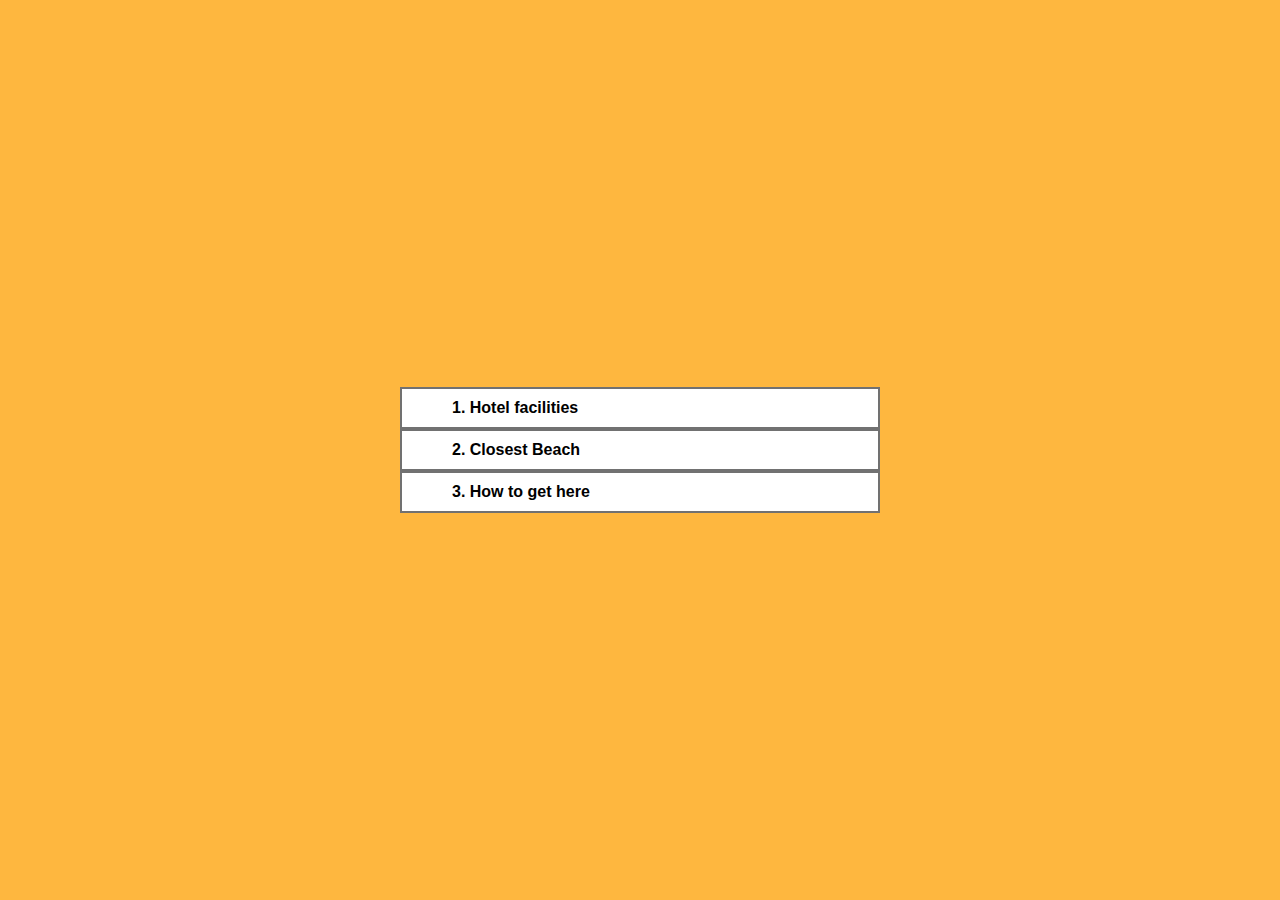
<file: 3-bosqich/accardion/index.html>
<!DOCTYPE html>
<html lang="en">

<head>
    <meta charset="UTF-8">
    <meta name="viewport" content="width=device-width, initial-scale=1.0">
    <title>Accordion</title>
    <link rel="stylesheet" href="./style.css">
</head>

<body>
    <div class="wrapper">
        <div class="container">
            <ul>
                <li class="step">
                    <p class="title">1. Hotel facilities</p>
                    <p class="description">We've got everything you need covered, from haidryer to ski storage at the
                        lobby. Don't worry about that!</p>
                </li>
                <li class="step">
                    <p class="title">2. Closest Beach</p>
                    <p class="description">We've got no real beach anywhere closely to our hotel.<br />There are
                        mountains though!</p>
                </li>
                <li class="step">
                    <p class="title">3. How to get here</p>
                    <p class="description">By plain, you silly</p>
                </li>
            </ul>
        </div>
    </div>
    <script src="./app.js"></script>
</body>

</html>
</file>
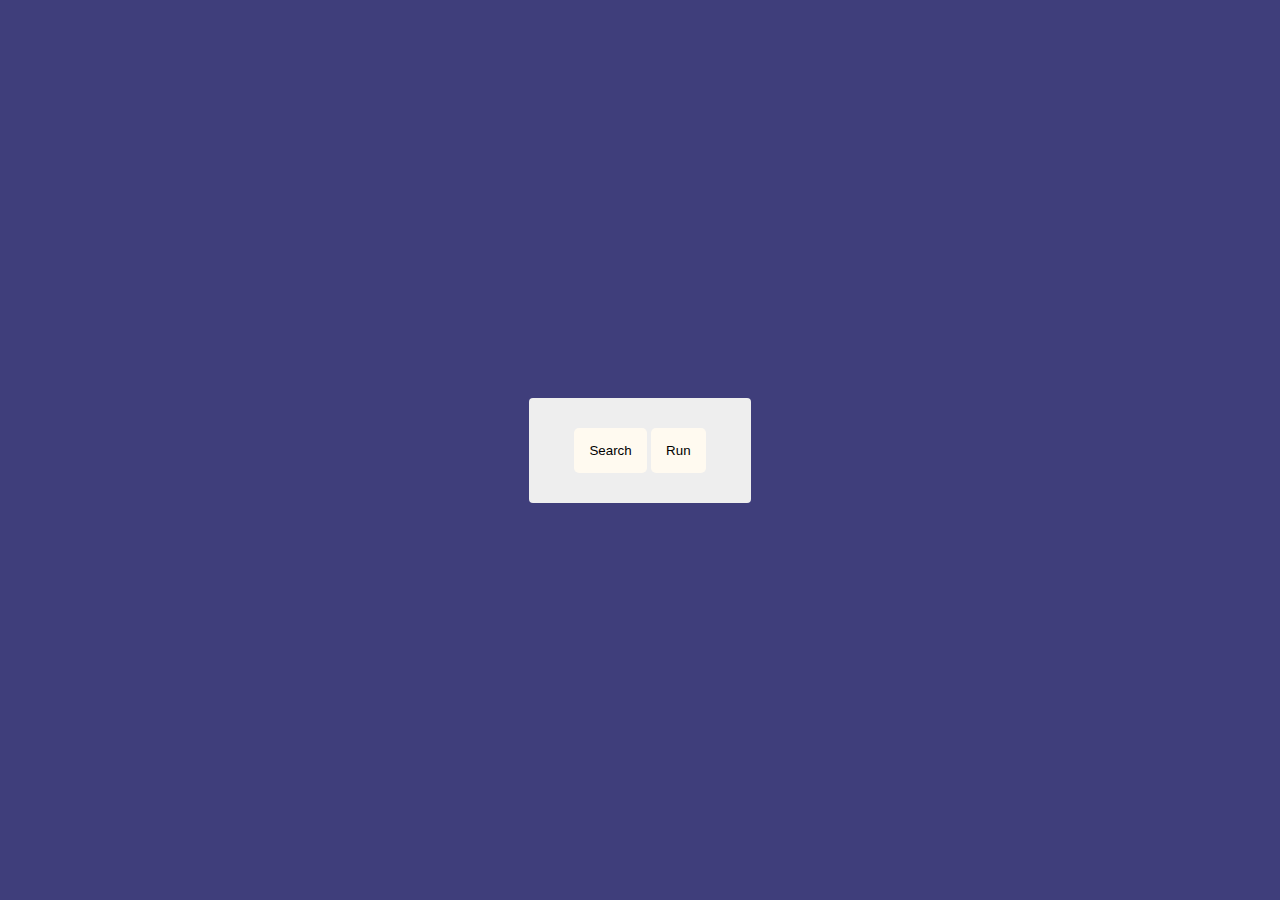
<file: 3-bosqich/side-menu/index.html>
<!DOCTYPE html>
<html lang="en">

<head>
  <meta charset="UTF-8">
  <meta http-equiv="X-UA-Compatible" content="IE=edge">
  <meta name="viewport" content="width=device-width, initial-scale=1.0">
  <title>Document</title>
  <link rel="stylesheet" href="./style.css">
</head>

<body>
  <div class="wrapper">
    <div class="box">
      <button class="search__btn">Search</button>
      <button class="search__run">Run</button>
    </div>
    <div class="search__menu">
      <h1 class="menu__title">Whoa! You found me!</h1>
      <button class="close">Hide back</button>
    </div>
    <div class="run__menu">
      <h1 class="menu__title">Please don't run!</h1>
      <button class="closee">close</button>
    </div>
  </div>
  </div>
  <script src="./app.js"></script>
</body>

</html>
</file>
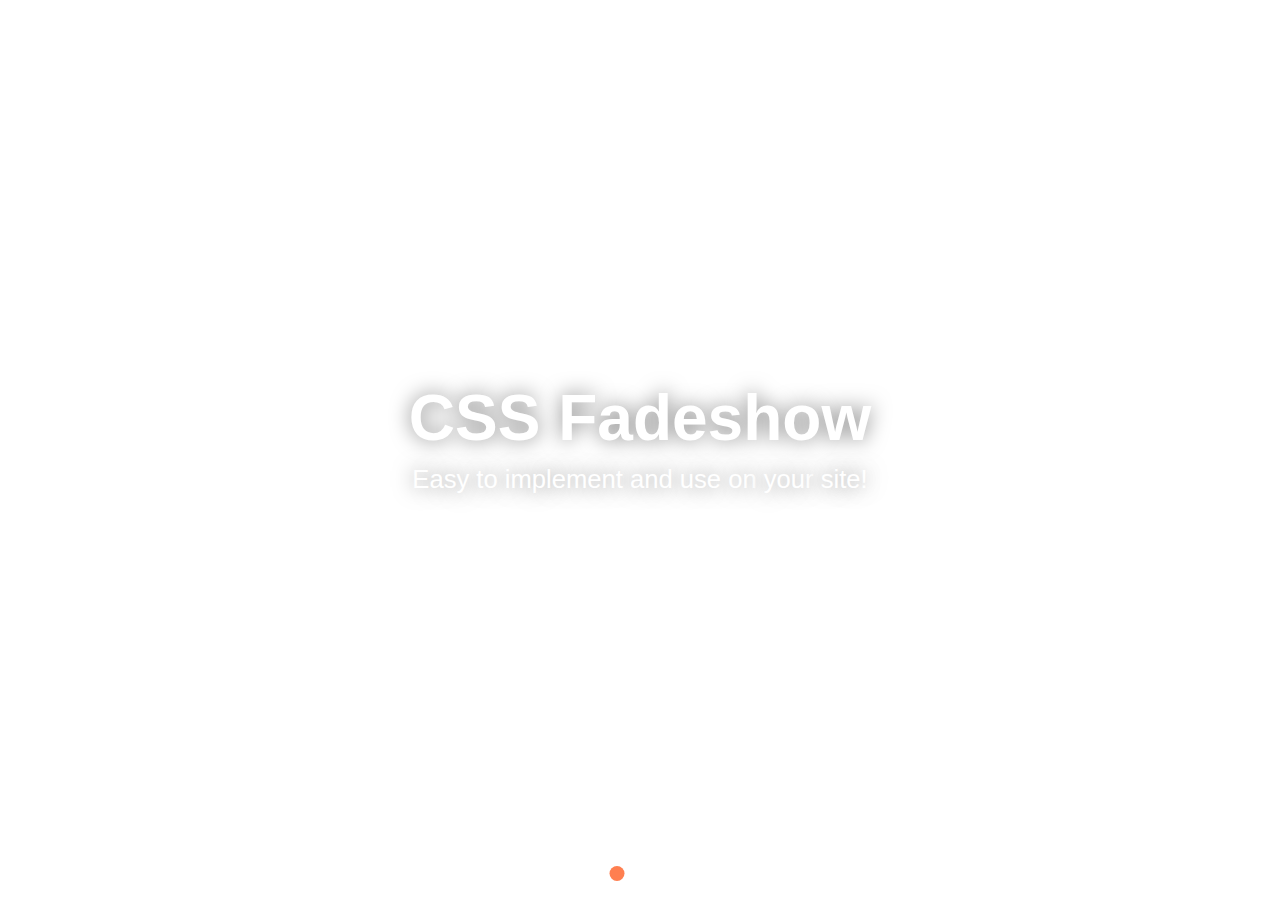
<file: 2-bosqich/slider/CSS Fadeshow.html>
<!DOCTYPE html>
<!-- saved from url=(0057)https://egzamen-4.netlify.app/2-bosqich/swiper/index.html -->
<html><head><meta http-equiv="Content-Type" content="text/html; charset=UTF-8">
  
  <title>CSS Fadeshow</title>
  
  
  
      <link rel="stylesheet" href="./CSS Fadeshow_files/style.css">

  
</head>

<body>
  <div class="container">
	
	<div data-am-fadeshow="next-prev-navigation">

		<!-- Radio -->
		<input type="radio" name="css-fadeshow" id="slide-1">
		<input type="radio" name="css-fadeshow" id="slide-2">
		<input type="radio" name="css-fadeshow" id="slide-3">

		<!-- Slides -->
		<div class="fs-slides">
			<div class="fs-slide" style="background-image: url(https://images.unsplash.com/photo-1460500063983-994d4c27756c?crop=entropy&amp;fit=crop&amp;fm=jpg&amp;h=1325&amp;ixjsv=2.1.0&amp;ixlib=rb-0.3.5&amp;q=80&amp;w=2550);">
				<!-- Add content to images (sample) -->
				<div style="position: absolute; top: 50%; left: 50%; transform: translate(-50%, -50%); color: white; font-family: sans-serif; text-align: center; text-shadow: 0 0 20px rgba(0,0,0,0.5);">
					<h1 style="margin-top: 0; margin-bottom: 0.8vw; font-size: 5vw; font-weight: bold;">CSS Fadeshow</h1>
					<p style="font-size: 2vw; font-weight: 100; margin-top: 0;">Easy to implement and use on <strong>your</strong> site!</p>
				</div>
			</div>
			<div class="fs-slide" style="background-image: url(https://images.unsplash.com/photo-1440557653082-e8e186733eeb?crop=entropy&amp;fit=crop&amp;fm=jpg&amp;h=1325&amp;ixjsv=2.1.0&amp;ixlib=rb-0.3.5&amp;q=80&amp;w=2500);"></div>
			<div class="fs-slide" style="background-image: url(https://images.unsplash.com/photo-1449057528837-7ca097b3520c?crop=entropy&amp;fit=crop&amp;fm=jpg&amp;h=1325&amp;ixjsv=2.1.0&amp;ixlib=rb-0.3.5&amp;q=80&amp;w=2500);"></div>
		</div>

		<!-- Quick Navigation -->
		<div class="fs-quick-nav">
			<label class="fs-quick-btn" for="slide-1"></label>
			<label class="fs-quick-btn" for="slide-2"></label>
			<label class="fs-quick-btn" for="slide-3"></label>
		</div>
		
		<!-- Prev Navigation -->
		<div class="fs-prev-nav">
			<label class="fs-prev-btn" for="slide-1"></label>
			<label class="fs-prev-btn" for="slide-2"></label>
			<label class="fs-prev-btn" for="slide-3"></label>
		</div>
		
		<!-- Next Navigation -->
		<div class="fs-next-nav">
			<label class="fs-next-btn" for="slide-1"></label>
			<label class="fs-next-btn" for="slide-2"></label>
			<label class="fs-next-btn" for="slide-3"></label>
		</div>

	</div>
	
</div>
  
  


</body></html>
</file>
<file: 3-bosqich/accardion/style.css>
* {
  margin: 0;
  padding: 0;
  box-sizing: border-box;
  font-family: sans-serif;
}

html,
body {
  width: 100%;
  height: 100%;
}
.wrapper {
  height: 100%;
  margin: auto;
  display: flex;
  align-items: center;
  justify-content: center;
  background: #feb73f;
}

.container {
  background: #fff;
  max-width: 480px;
  width: 100%;
  border-radius: 6px;
}

ul {
  display: flex;
  flex-direction: column;
  align-items: center;
  justify-content: center;
}

.step {
  list-style: none;
  padding: 0 50px;
  background: #fff;
  cursor: pointer;
  transition: all 1s, ease-in;
  width: 100%;
  border: 2px solid #717171;
}

.step:hover {
  background: #000;
  color: #fff;
}

.step.active {
  width: 500px;
  padding: 0 50px 30px 50px;
  border-radius: 6px;
  transition: all 0.2s ease-in-out;
  box-shadow: 0 1px 3px rgba(0, 0, 0, 0.4);
}

.title {
  font-weight: 700;
  margin: 10px 0;
}

.description {
  display: none;
}
.description.active {
  display: block;
}
</file>
<file: 3-bosqich/side-menu/style.css>
* {
  margin: 0;
  padding: 0;
  box-sizing: border-box;
  font-family: "Monserrat", sans-serif;
}

.wrapper {
  position: relative;
  background-color: rgb(63, 62, 123);
  height: 100vh;
  display: flex;
  align-items: center;
  justify-content: center;
  flex-direction: column;
}

.search__btn {
  border: none;
}
.search__run {
  border: none;
}
.box {
  background-color: #eee;
  padding: 30px 45px;
  border-radius: 4px;
}
.menu__title {
  padding: 10px;
  font-size: 30px;
  font-weight: 300;
}

.search__menu {
  position: absolute;
  left: 0;
  background-color: #eee;
  height: 100vh;
  width: 350px;
  display: flex;
  align-items: center;
  justify-content: center;
  flex-direction: column;
  transform: translateX(-100%);
  transition: all 0.2s ease-in-out;
}
.run__menu {
  position: absolute;
  left: 0;
  background-color: #eee;
  height: 100vh;
  width: 350px;
  display: flex;
  align-items: center;
  justify-content: center;
  flex-direction: column;
  transform: translateX(-100%);
  transition: all 0.2s ease-in-out;
}
.search__btn {
  padding: 15px;
  border-radius: 5px;
  background-color: floralwhite;
}
.search__run {
  padding: 15px;
  border-radius: 5px;
  background-color: floralwhite;
}
.close {
  padding: 15px;
  border-radius: 5px;
  background-color: floralwhite;
  border: none;
}
.closee {
  padding: 15px;
  border-radius: 5px;
  background-color: floralwhite;
  border: none;
}

.active {
  transform: translateX(0);
  transition: all 0.4s ease-in-out;
}
</file>
<file: 2-bosqich/slider/CSS Fadeshow_files/style.css>
@charset "UTF-8";
/*
 * CSS Fadeshow by @alexerlandsson
 * This is a fadeshow built in CSS and with customization in focus.
 * Supports quick navigation, prev/next navigation and autoplay.
 * 
 * For better documentation and implementation guide, check out the GitHub repository:
 * https://github.com/alexerlandsson/css-fadeshow
*/
/*
 * ===== VARIABLES =====
 *
 * Change these variables to match your preferences. For a more detailed
 * description of what each variable do, visit https://github.com/alexerlandsson/css-fadeshow
 */
/*
 * ===== MIXINS =====
 *
 * This section contains mixin used
 * Do not change anything here unless you know what you are doing.
 */
/* Mixins to handle prefixes */
/* Mixins to handle Quick Navigation Button states */
/*
 * ===== FADESHOW =====
 *
 * Base functionality for the fadeshow.
 * Do not change anything here unless you know what you are doing.
 */
[data-am-fadeshow] {
  position: relative;
  width: 100%;
  height: 100%;
  overflow: hidden;
  background-color: #fff;
  /* Slides */
  /* Quick Navigation */
  /* Prev/Next Navigation */
  /* Base functionality */
  /* Autohide Prev/Next Navigation */
}
[data-am-fadeshow] .fs-slide {
  position: absolute;
  top: 0;
  bottom: 0;
  left: 0;
  right: 0;
  opacity: 0;
  background-size: cover;
  background-position: center;
  background-repeat: no-repeat;
  -webkit-transition: opacity 1s ease;
  transition: opacity 1s ease;
  /* Display first child on load */
}
[data-am-fadeshow] .fs-slide:first-child {
  opacity: 1;
}
[data-am-fadeshow] .fs-quick-nav {
  position: absolute;
  bottom: 15px;
  left: 50%;
  z-index: 1;
  -webkit-user-select: none;
  -moz-user-select: none;
  -ms-user-select: none;
  user-select: none;
  -webkit-transform: translateX(-50%);
  transform: translateX(-50%);
}
[data-am-fadeshow] .fs-quick-btn {
  display: inline-block;
  width: 15px;
  height: 15px;
  margin: 0 2px;
  border-radius: 50%;
  cursor: pointer;
  -webkit-transition: opacity 200ms ease;
  transition: opacity 200ms ease;
  background-color: rgba(255, 255, 255, 0.8);
  /* Set active state to first button on load */
}
[data-am-fadeshow] .fs-quick-btn:hover {
  opacity: 0.8;
}
[data-am-fadeshow] .fs-quick-btn:first-child {
  background-color: coral;
}
[data-am-fadeshow] .fs-prev-btn, [data-am-fadeshow] .fs-next-btn {
  position: absolute;
  display: none;
  top: 0;
  bottom: 0;
  width: 100px;
  cursor: pointer;
  font-family: sans-serif;
  background-color: rgba(255, 255, 255, 0);
  -webkit-tap-highlight-color: transparent;
  -webkit-transition: all 200ms ease;
  transition: all 200ms ease;
}
@media (max-width: 500px) {
  [data-am-fadeshow] .fs-prev-btn, [data-am-fadeshow] .fs-next-btn {
    width: 50%;
  }
}
[data-am-fadeshow] .fs-prev-btn:before, [data-am-fadeshow] .fs-next-btn:before {
  position: absolute;
  top: 50%;
  font-size: 3vw;
  color: rgba(255, 255, 255, 0.5);
}
[data-am-fadeshow] .fs-prev-btn:hover, [data-am-fadeshow] .fs-next-btn:hover {
  background-color: rgba(255, 255, 255, 0.1);
}
@media (max-width: 500px) {
  [data-am-fadeshow] .fs-prev-btn:hover, [data-am-fadeshow] .fs-next-btn:hover {
    background-color: rgba(255, 255, 255, 0);
  }
}
[data-am-fadeshow] .fs-prev-btn {
  left: 0;
  -webkit-transform: translateX(-100%);
  transform: translateX(-100%);
}
[data-am-fadeshow] .fs-prev-btn:before {
  content: "❮";
  left: 50%;
  -webkit-transform: translate(-50%, -50%);
  transform: translate(-50%, -50%);
}
@media (max-width: 500px) {
  [data-am-fadeshow] .fs-prev-btn:before {
    left: 30px;
  }
}
@media (max-width: 500px) {
  [data-am-fadeshow] .fs-prev-btn {
    -webkit-transform: translate(0);
    transform: translate(0);
  }
}
[data-am-fadeshow] .fs-next-btn {
  right: 0;
  -webkit-transform: translateX(100%);
  transform: translateX(100%);
}
[data-am-fadeshow] .fs-next-btn:before {
  content: "❯";
  right: 50%;
  -webkit-transform: translate(50%, -50%);
  transform: translate(50%, -50%);
}
@media (max-width: 500px) {
  [data-am-fadeshow] .fs-next-btn:before {
    right: 30px;
  }
}
@media (max-width: 500px) {
  [data-am-fadeshow] .fs-next-btn {
    -webkit-transform: translate(0);
    transform: translate(0);
  }
}
[data-am-fadeshow] input[type="radio"] {
  position: fixed;
  top: -9999px;
}
[data-am-fadeshow] input[type="radio"]:checked {
  /* This loop handles the slide switching and quick navigation active state */
  /* Hide navigation if only one slide */
}
[data-am-fadeshow] input[type="radio"]:checked:nth-of-type(5) {
  /* Show slide */
  /* Add active state to dot */
}
[data-am-fadeshow] input[type="radio"]:checked:nth-of-type(5) ~ .fs-slides .fs-slide {
  opacity: 0;
  -webkit-animation: none !important;
  animation: none !important;
}
[data-am-fadeshow] input[type="radio"]:checked:nth-of-type(5) ~ .fs-slides .fs-slide:nth-child(5) {
  opacity: 1;
}
[data-am-fadeshow] input[type="radio"]:checked:nth-of-type(5) ~ .fs-quick-nav .fs-quick-btn {
  background-color: rgba(255, 255, 255, 0.8);
  /* Cancel autoplay */
  -webkit-animation: none !important;
  animation: none !important;
}
[data-am-fadeshow] input[type="radio"]:checked:nth-of-type(5) ~ .fs-quick-nav .fs-quick-btn:nth-child(5) {
  background-color: coral;
}
[data-am-fadeshow] input[type="radio"]:checked:nth-of-type(5) ~ .fs-quick-nav .fs-quick-btn:nth-child(5):hover {
  opacity: 1;
}
[data-am-fadeshow] input[type="radio"]:checked:nth-of-type(4) {
  /* Show slide */
  /* Add active state to dot */
}
[data-am-fadeshow] input[type="radio"]:checked:nth-of-type(4) ~ .fs-slides .fs-slide {
  opacity: 0;
  -webkit-animation: none !important;
  animation: none !important;
}
[data-am-fadeshow] input[type="radio"]:checked:nth-of-type(4) ~ .fs-slides .fs-slide:nth-child(4) {
  opacity: 1;
}
[data-am-fadeshow] input[type="radio"]:checked:nth-of-type(4) ~ .fs-quick-nav .fs-quick-btn {
  background-color: rgba(255, 255, 255, 0.8);
  /* Cancel autoplay */
  -webkit-animation: none !important;
  animation: none !important;
}
[data-am-fadeshow] input[type="radio"]:checked:nth-of-type(4) ~ .fs-quick-nav .fs-quick-btn:nth-child(4) {
  background-color: coral;
}
[data-am-fadeshow] input[type="radio"]:checked:nth-of-type(4) ~ .fs-quick-nav .fs-quick-btn:nth-child(4):hover {
  opacity: 1;
}
[data-am-fadeshow] input[type="radio"]:checked:nth-of-type(3) {
  /* Show slide */
  /* Add active state to dot */
}
[data-am-fadeshow] input[type="radio"]:checked:nth-of-type(3) ~ .fs-slides .fs-slide {
  opacity: 0;
  -webkit-animation: none !important;
  animation: none !important;
}
[data-am-fadeshow] input[type="radio"]:checked:nth-of-type(3) ~ .fs-slides .fs-slide:nth-child(3) {
  opacity: 1;
}
[data-am-fadeshow] input[type="radio"]:checked:nth-of-type(3) ~ .fs-quick-nav .fs-quick-btn {
  background-color: rgba(255, 255, 255, 0.8);
  /* Cancel autoplay */
  -webkit-animation: none !important;
  animation: none !important;
}
[data-am-fadeshow] input[type="radio"]:checked:nth-of-type(3) ~ .fs-quick-nav .fs-quick-btn:nth-child(3) {
  background-color: coral;
}
[data-am-fadeshow] input[type="radio"]:checked:nth-of-type(3) ~ .fs-quick-nav .fs-quick-btn:nth-child(3):hover {
  opacity: 1;
}
[data-am-fadeshow] input[type="radio"]:checked:nth-of-type(2) {
  /* Show slide */
  /* Add active state to dot */
}
[data-am-fadeshow] input[type="radio"]:checked:nth-of-type(2) ~ .fs-slides .fs-slide {
  opacity: 0;
  -webkit-animation: none !important;
  animation: none !important;
}
[data-am-fadeshow] input[type="radio"]:checked:nth-of-type(2) ~ .fs-slides .fs-slide:nth-child(2) {
  opacity: 1;
}
[data-am-fadeshow] input[type="radio"]:checked:nth-of-type(2) ~ .fs-quick-nav .fs-quick-btn {
  background-color: rgba(255, 255, 255, 0.8);
  /* Cancel autoplay */
  -webkit-animation: none !important;
  animation: none !important;
}
[data-am-fadeshow] input[type="radio"]:checked:nth-of-type(2) ~ .fs-quick-nav .fs-quick-btn:nth-child(2) {
  background-color: coral;
}
[data-am-fadeshow] input[type="radio"]:checked:nth-of-type(2) ~ .fs-quick-nav .fs-quick-btn:nth-child(2):hover {
  opacity: 1;
}
[data-am-fadeshow] input[type="radio"]:checked:nth-of-type(1) {
  /* Show slide */
  /* Add active state to dot */
}
[data-am-fadeshow] input[type="radio"]:checked:nth-of-type(1) ~ .fs-slides .fs-slide {
  opacity: 0;
  -webkit-animation: none !important;
  animation: none !important;
}
[data-am-fadeshow] input[type="radio"]:checked:nth-of-type(1) ~ .fs-slides .fs-slide:nth-child(1) {
  opacity: 1;
}
[data-am-fadeshow] input[type="radio"]:checked:nth-of-type(1) ~ .fs-quick-nav .fs-quick-btn {
  background-color: rgba(255, 255, 255, 0.8);
  /* Cancel autoplay */
  -webkit-animation: none !important;
  animation: none !important;
}
[data-am-fadeshow] input[type="radio"]:checked:nth-of-type(1) ~ .fs-quick-nav .fs-quick-btn:nth-child(1) {
  background-color: coral;
}
[data-am-fadeshow] input[type="radio"]:checked:nth-of-type(1) ~ .fs-quick-nav .fs-quick-btn:nth-child(1):hover {
  opacity: 1;
}
[data-am-fadeshow] input[type="radio"]:checked:first-of-type:last-of-type ~ .fs-quick-nav,
[data-am-fadeshow] input[type="radio"]:checked:first-of-type:last-of-type ~ .fs-prev-nav,
[data-am-fadeshow] input[type="radio"]:checked:first-of-type:last-of-type ~ .fs-next-nav {
  display: none !important;
}
[data-am-fadeshow]:hover .fs-prev-btn,
[data-am-fadeshow]:hover .fs-next-btn {
  -webkit-transform: translateX(0);
  transform: translateX(0);
}

/*
 * ===== PREV/NEXT NAVIGATION =====
 *
 * This section handles the prev/next navigation.
 */
/* Handle Prev/Next buttons */
[data-am-fadeshow~="next-prev-navigation"] {
  /* Display first pair of Prev/Next Buttons on load */
}
[data-am-fadeshow~="next-prev-navigation"] input[type="radio"]:checked:nth-of-type(5) {
  /* Show previous button */
  /* Show next button */
  /* Show last prev button if first slide */
  /* Show first next button if last slide */
}
[data-am-fadeshow~="next-prev-navigation"] input[type="radio"]:checked:nth-of-type(5) ~ .fs-prev-nav .fs-prev-btn {
  display: none;
}
[data-am-fadeshow~="next-prev-navigation"] input[type="radio"]:checked:nth-of-type(5) ~ .fs-prev-nav .fs-prev-btn:nth-child(4) {
  display: block;
}
[data-am-fadeshow~="next-prev-navigation"] input[type="radio"]:checked:nth-of-type(5):first-of-type ~ .fs-prev-nav .fs-prev-btn:last-child {
  display: block;
}
[data-am-fadeshow~="next-prev-navigation"] input[type="radio"]:checked:nth-of-type(5):last-of-type ~ .fs-next-nav .fs-next-btn:first-child {
  display: block;
}
[data-am-fadeshow~="next-prev-navigation"] input[type="radio"]:checked:nth-of-type(4) {
  /* Show previous button */
  /* Show next button */
  /* Show last prev button if first slide */
  /* Show first next button if last slide */
}
[data-am-fadeshow~="next-prev-navigation"] input[type="radio"]:checked:nth-of-type(4) ~ .fs-prev-nav .fs-prev-btn {
  display: none;
}
[data-am-fadeshow~="next-prev-navigation"] input[type="radio"]:checked:nth-of-type(4) ~ .fs-prev-nav .fs-prev-btn:nth-child(3) {
  display: block;
}
[data-am-fadeshow~="next-prev-navigation"] input[type="radio"]:checked:nth-of-type(4) ~ .fs-next-nav .fs-next-btn {
  display: none;
}
[data-am-fadeshow~="next-prev-navigation"] input[type="radio"]:checked:nth-of-type(4) ~ .fs-next-nav .fs-next-btn:nth-child(5) {
  display: block;
}
[data-am-fadeshow~="next-prev-navigation"] input[type="radio"]:checked:nth-of-type(4):first-of-type ~ .fs-prev-nav .fs-prev-btn:last-child {
  display: block;
}
[data-am-fadeshow~="next-prev-navigation"] input[type="radio"]:checked:nth-of-type(4):last-of-type ~ .fs-next-nav .fs-next-btn:first-child {
  display: block;
}
[data-am-fadeshow~="next-prev-navigation"] input[type="radio"]:checked:nth-of-type(3) {
  /* Show previous button */
  /* Show next button */
  /* Show last prev button if first slide */
  /* Show first next button if last slide */
}
[data-am-fadeshow~="next-prev-navigation"] input[type="radio"]:checked:nth-of-type(3) ~ .fs-prev-nav .fs-prev-btn {
  display: none;
}
[data-am-fadeshow~="next-prev-navigation"] input[type="radio"]:checked:nth-of-type(3) ~ .fs-prev-nav .fs-prev-btn:nth-child(2) {
  display: block;
}
[data-am-fadeshow~="next-prev-navigation"] input[type="radio"]:checked:nth-of-type(3) ~ .fs-next-nav .fs-next-btn {
  display: none;
}
[data-am-fadeshow~="next-prev-navigation"] input[type="radio"]:checked:nth-of-type(3) ~ .fs-next-nav .fs-next-btn:nth-child(4) {
  display: block;
}
[data-am-fadeshow~="next-prev-navigation"] input[type="radio"]:checked:nth-of-type(3):first-of-type ~ .fs-prev-nav .fs-prev-btn:last-child {
  display: block;
}
[data-am-fadeshow~="next-prev-navigation"] input[type="radio"]:checked:nth-of-type(3):last-of-type ~ .fs-next-nav .fs-next-btn:first-child {
  display: block;
}
[data-am-fadeshow~="next-prev-navigation"] input[type="radio"]:checked:nth-of-type(2) {
  /* Show previous button */
  /* Show next button */
  /* Show last prev button if first slide */
  /* Show first next button if last slide */
}
[data-am-fadeshow~="next-prev-navigation"] input[type="radio"]:checked:nth-of-type(2) ~ .fs-prev-nav .fs-prev-btn {
  display: none;
}
[data-am-fadeshow~="next-prev-navigation"] input[type="radio"]:checked:nth-of-type(2) ~ .fs-prev-nav .fs-prev-btn:nth-child(1) {
  display: block;
}
[data-am-fadeshow~="next-prev-navigation"] input[type="radio"]:checked:nth-of-type(2) ~ .fs-next-nav .fs-next-btn {
  display: none;
}
[data-am-fadeshow~="next-prev-navigation"] input[type="radio"]:checked:nth-of-type(2) ~ .fs-next-nav .fs-next-btn:nth-child(3) {
  display: block;
}
[data-am-fadeshow~="next-prev-navigation"] input[type="radio"]:checked:nth-of-type(2):first-of-type ~ .fs-prev-nav .fs-prev-btn:last-child {
  display: block;
}
[data-am-fadeshow~="next-prev-navigation"] input[type="radio"]:checked:nth-of-type(2):last-of-type ~ .fs-next-nav .fs-next-btn:first-child {
  display: block;
}
[data-am-fadeshow~="next-prev-navigation"] input[type="radio"]:checked:nth-of-type(1) {
  /* Show previous button */
  /* Show next button */
  /* Show last prev button if first slide */
  /* Show first next button if last slide */
}
[data-am-fadeshow~="next-prev-navigation"] input[type="radio"]:checked:nth-of-type(1) ~ .fs-next-nav .fs-next-btn {
  display: none;
}
[data-am-fadeshow~="next-prev-navigation"] input[type="radio"]:checked:nth-of-type(1) ~ .fs-next-nav .fs-next-btn:nth-child(2) {
  display: block;
}
[data-am-fadeshow~="next-prev-navigation"] input[type="radio"]:checked:nth-of-type(1):first-of-type ~ .fs-prev-nav .fs-prev-btn:last-child {
  display: block;
}
[data-am-fadeshow~="next-prev-navigation"] input[type="radio"]:checked:nth-of-type(1):last-of-type ~ .fs-next-nav .fs-next-btn:first-child {
  display: block;
}
[data-am-fadeshow~="next-prev-navigation"] .fs-prev-btn:last-child {
  display: block;
}
[data-am-fadeshow~="next-prev-navigation"] .fs-next-btn:nth-child(2) {
  display: block;
}

/*
 * ===== AUTOPLAY =====
 *
 * Functions to handle autoplay.
 * If you're not going to use autoplay, set $autoplay to false.
 * This part tends to compile into a lot of uneccesary CSS otherwise.
 */
@keyframes quickNavAnimation-5 {
  0% {
    background-color: rgba(255, 255, 255, 0.8);
  }
  4%,
			20% {
    background-color: coral;
  }
  24%,
			100% {
    background-color: rgba(255, 255, 255, 0.8);
  }
}
@-webkit-keyframes quickNavAnimation-5 {
  0% {
    background-color: rgba(255, 255, 255, 0.8);
  }
  4%,
				20% {
    background-color: coral;
  }
  24%,
				100% {
    background-color: rgba(255, 255, 255, 0.8);
  }
}
@keyframes slidesAnimation-5 {
  0% {
    opacity: 0;
  }
  4%,
			20% {
    opacity: 1;
  }
  24%,
			100% {
    opacity: 0;
  }
}
@-webkit-keyframes slidesAnimation-5 {
  0% {
    opacity: 0;
  }
  4%,
				20% {
    opacity: 1;
  }
  24%,
				100% {
    opacity: 0;
  }
}
[data-am-fadeshow~="autoplay"] input[type="radio"]:nth-of-type(5):last-of-type {
  /* Slide animation */
  /* Quick navigation animation */
  /* Animation Delay */
}
[data-am-fadeshow~="autoplay"] input[type="radio"]:nth-of-type(5):last-of-type ~ .fs-slides .fs-slide {
  -webkit-animation: slidesAnimation-5 25s infinite;
  animation: slidesAnimation-5 25s infinite;
}
[data-am-fadeshow~="autoplay"] input[type="radio"]:nth-of-type(5):last-of-type ~ .fs-quick-nav .fs-quick-btn {
  -webkit-animation: quickNavAnimation-5 25s infinite;
  animation: quickNavAnimation-5 25s infinite;
}
[data-am-fadeshow~="autoplay"] input[type="radio"]:nth-of-type(5):last-of-type ~ .fs-slides .fs-slide:nth-child(1),
[data-am-fadeshow~="autoplay"] input[type="radio"]:nth-of-type(5):last-of-type ~ .fs-quick-nav .fs-quick-btn:nth-child(1) {
  -webkit-animation-delay: -1s;
  animation-delay: -1s;
}
[data-am-fadeshow~="autoplay"] input[type="radio"]:nth-of-type(5):last-of-type ~ .fs-slides .fs-slide:nth-child(2),
[data-am-fadeshow~="autoplay"] input[type="radio"]:nth-of-type(5):last-of-type ~ .fs-quick-nav .fs-quick-btn:nth-child(2) {
  -webkit-animation-delay: 4s;
  animation-delay: 4s;
}
[data-am-fadeshow~="autoplay"] input[type="radio"]:nth-of-type(5):last-of-type ~ .fs-slides .fs-slide:nth-child(3),
[data-am-fadeshow~="autoplay"] input[type="radio"]:nth-of-type(5):last-of-type ~ .fs-quick-nav .fs-quick-btn:nth-child(3) {
  -webkit-animation-delay: 9s;
  animation-delay: 9s;
}
[data-am-fadeshow~="autoplay"] input[type="radio"]:nth-of-type(5):last-of-type ~ .fs-slides .fs-slide:nth-child(4),
[data-am-fadeshow~="autoplay"] input[type="radio"]:nth-of-type(5):last-of-type ~ .fs-quick-nav .fs-quick-btn:nth-child(4) {
  -webkit-animation-delay: 14s;
  animation-delay: 14s;
}
[data-am-fadeshow~="autoplay"] input[type="radio"]:nth-of-type(5):last-of-type ~ .fs-slides .fs-slide:nth-child(5),
[data-am-fadeshow~="autoplay"] input[type="radio"]:nth-of-type(5):last-of-type ~ .fs-quick-nav .fs-quick-btn:nth-child(5) {
  -webkit-animation-delay: 19s;
  animation-delay: 19s;
}

@keyframes quickNavAnimation-4 {
  0% {
    background-color: rgba(255, 255, 255, 0.8);
  }
  5%,
			25% {
    background-color: coral;
  }
  30%,
			100% {
    background-color: rgba(255, 255, 255, 0.8);
  }
}
@-webkit-keyframes quickNavAnimation-4 {
  0% {
    background-color: rgba(255, 255, 255, 0.8);
  }
  5%,
				25% {
    background-color: coral;
  }
  30%,
				100% {
    background-color: rgba(255, 255, 255, 0.8);
  }
}
@keyframes slidesAnimation-4 {
  0% {
    opacity: 0;
  }
  5%,
			25% {
    opacity: 1;
  }
  30%,
			100% {
    opacity: 0;
  }
}
@-webkit-keyframes slidesAnimation-4 {
  0% {
    opacity: 0;
  }
  5%,
				25% {
    opacity: 1;
  }
  30%,
				100% {
    opacity: 0;
  }
}
[data-am-fadeshow~="autoplay"] input[type="radio"]:nth-of-type(4):last-of-type {
  /* Slide animation */
  /* Quick navigation animation */
  /* Animation Delay */
}
[data-am-fadeshow~="autoplay"] input[type="radio"]:nth-of-type(4):last-of-type ~ .fs-slides .fs-slide {
  -webkit-animation: slidesAnimation-4 20s infinite;
  animation: slidesAnimation-4 20s infinite;
}
[data-am-fadeshow~="autoplay"] input[type="radio"]:nth-of-type(4):last-of-type ~ .fs-quick-nav .fs-quick-btn {
  -webkit-animation: quickNavAnimation-4 20s infinite;
  animation: quickNavAnimation-4 20s infinite;
}
[data-am-fadeshow~="autoplay"] input[type="radio"]:nth-of-type(4):last-of-type ~ .fs-slides .fs-slide:nth-child(1),
[data-am-fadeshow~="autoplay"] input[type="radio"]:nth-of-type(4):last-of-type ~ .fs-quick-nav .fs-quick-btn:nth-child(1) {
  -webkit-animation-delay: -1s;
  animation-delay: -1s;
}
[data-am-fadeshow~="autoplay"] input[type="radio"]:nth-of-type(4):last-of-type ~ .fs-slides .fs-slide:nth-child(2),
[data-am-fadeshow~="autoplay"] input[type="radio"]:nth-of-type(4):last-of-type ~ .fs-quick-nav .fs-quick-btn:nth-child(2) {
  -webkit-animation-delay: 4s;
  animation-delay: 4s;
}
[data-am-fadeshow~="autoplay"] input[type="radio"]:nth-of-type(4):last-of-type ~ .fs-slides .fs-slide:nth-child(3),
[data-am-fadeshow~="autoplay"] input[type="radio"]:nth-of-type(4):last-of-type ~ .fs-quick-nav .fs-quick-btn:nth-child(3) {
  -webkit-animation-delay: 9s;
  animation-delay: 9s;
}
[data-am-fadeshow~="autoplay"] input[type="radio"]:nth-of-type(4):last-of-type ~ .fs-slides .fs-slide:nth-child(4),
[data-am-fadeshow~="autoplay"] input[type="radio"]:nth-of-type(4):last-of-type ~ .fs-quick-nav .fs-quick-btn:nth-child(4) {
  -webkit-animation-delay: 14s;
  animation-delay: 14s;
}

@keyframes quickNavAnimation-3 {
  0% {
    background-color: rgba(255, 255, 255, 0.8);
  }
  6.66667%,
			33.33333% {
    background-color: coral;
  }
  40%,
			100% {
    background-color: rgba(255, 255, 255, 0.8);
  }
}
@-webkit-keyframes quickNavAnimation-3 {
  0% {
    background-color: rgba(255, 255, 255, 0.8);
  }
  6.66667%,
				33.33333% {
    background-color: coral;
  }
  40%,
				100% {
    background-color: rgba(255, 255, 255, 0.8);
  }
}
@keyframes slidesAnimation-3 {
  0% {
    opacity: 0;
  }
  6.66667%,
			33.33333% {
    opacity: 1;
  }
  40%,
			100% {
    opacity: 0;
  }
}
@-webkit-keyframes slidesAnimation-3 {
  0% {
    opacity: 0;
  }
  6.66667%,
				33.33333% {
    opacity: 1;
  }
  40%,
				100% {
    opacity: 0;
  }
}
[data-am-fadeshow~="autoplay"] input[type="radio"]:nth-of-type(3):last-of-type {
  /* Slide animation */
  /* Quick navigation animation */
  /* Animation Delay */
}
[data-am-fadeshow~="autoplay"] input[type="radio"]:nth-of-type(3):last-of-type ~ .fs-slides .fs-slide {
  -webkit-animation: slidesAnimation-3 15s infinite;
  animation: slidesAnimation-3 15s infinite;
}
[data-am-fadeshow~="autoplay"] input[type="radio"]:nth-of-type(3):last-of-type ~ .fs-quick-nav .fs-quick-btn {
  -webkit-animation: quickNavAnimation-3 15s infinite;
  animation: quickNavAnimation-3 15s infinite;
}
[data-am-fadeshow~="autoplay"] input[type="radio"]:nth-of-type(3):last-of-type ~ .fs-slides .fs-slide:nth-child(1),
[data-am-fadeshow~="autoplay"] input[type="radio"]:nth-of-type(3):last-of-type ~ .fs-quick-nav .fs-quick-btn:nth-child(1) {
  -webkit-animation-delay: -1s;
  animation-delay: -1s;
}
[data-am-fadeshow~="autoplay"] input[type="radio"]:nth-of-type(3):last-of-type ~ .fs-slides .fs-slide:nth-child(2),
[data-am-fadeshow~="autoplay"] input[type="radio"]:nth-of-type(3):last-of-type ~ .fs-quick-nav .fs-quick-btn:nth-child(2) {
  -webkit-animation-delay: 4s;
  animation-delay: 4s;
}
[data-am-fadeshow~="autoplay"] input[type="radio"]:nth-of-type(3):last-of-type ~ .fs-slides .fs-slide:nth-child(3),
[data-am-fadeshow~="autoplay"] input[type="radio"]:nth-of-type(3):last-of-type ~ .fs-quick-nav .fs-quick-btn:nth-child(3) {
  -webkit-animation-delay: 9s;
  animation-delay: 9s;
}

@keyframes quickNavAnimation-2 {
  0% {
    background-color: rgba(255, 255, 255, 0.8);
  }
  10%,
			50% {
    background-color: coral;
  }
  60%,
			100% {
    background-color: rgba(255, 255, 255, 0.8);
  }
}
@-webkit-keyframes quickNavAnimation-2 {
  0% {
    background-color: rgba(255, 255, 255, 0.8);
  }
  10%,
				50% {
    background-color: coral;
  }
  60%,
				100% {
    background-color: rgba(255, 255, 255, 0.8);
  }
}
@keyframes slidesAnimation-2 {
  0% {
    opacity: 0;
  }
  10%,
			50% {
    opacity: 1;
  }
  60%,
			100% {
    opacity: 0;
  }
}
@-webkit-keyframes slidesAnimation-2 {
  0% {
    opacity: 0;
  }
  10%,
				50% {
    opacity: 1;
  }
  60%,
				100% {
    opacity: 0;
  }
}
[data-am-fadeshow~="autoplay"] input[type="radio"]:nth-of-type(2):last-of-type {
  /* Slide animation */
  /* Quick navigation animation */
  /* Animation Delay */
}
[data-am-fadeshow~="autoplay"] input[type="radio"]:nth-of-type(2):last-of-type ~ .fs-slides .fs-slide {
  -webkit-animation: slidesAnimation-2 10s infinite;
  animation: slidesAnimation-2 10s infinite;
}
[data-am-fadeshow~="autoplay"] input[type="radio"]:nth-of-type(2):last-of-type ~ .fs-quick-nav .fs-quick-btn {
  -webkit-animation: quickNavAnimation-2 10s infinite;
  animation: quickNavAnimation-2 10s infinite;
}
[data-am-fadeshow~="autoplay"] input[type="radio"]:nth-of-type(2):last-of-type ~ .fs-slides .fs-slide:nth-child(1),
[data-am-fadeshow~="autoplay"] input[type="radio"]:nth-of-type(2):last-of-type ~ .fs-quick-nav .fs-quick-btn:nth-child(1) {
  -webkit-animation-delay: -1s;
  animation-delay: -1s;
}
[data-am-fadeshow~="autoplay"] input[type="radio"]:nth-of-type(2):last-of-type ~ .fs-slides .fs-slide:nth-child(2),
[data-am-fadeshow~="autoplay"] input[type="radio"]:nth-of-type(2):last-of-type ~ .fs-quick-nav .fs-quick-btn:nth-child(2) {
  -webkit-animation-delay: 4s;
  animation-delay: 4s;
}

/* Base Styling */
body {
  margin: 0;
}

.container {
  position: absolute;
  top: 0;
  bottom: 0;
  left: 0;
  right: 0;
  box-shadow: 0 0 20px rgba(0, 0, 0, 0.1);
  overflow: hidden;
}
</file>
